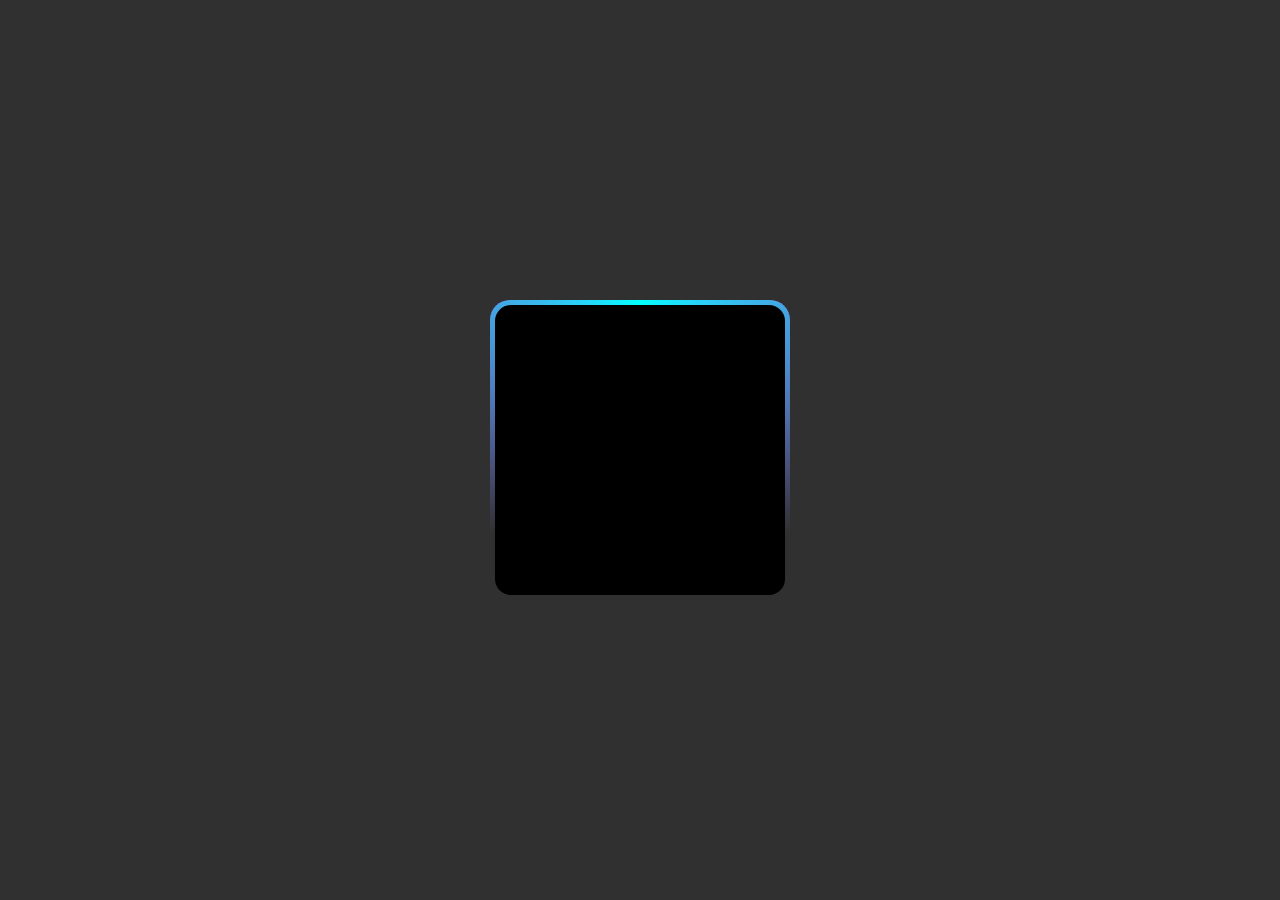
<file: html/animaltkeret/index.html>
<!DOCTYPE html>
<html lang="hu">
<head>
    <meta charset="UTF-8">
    <meta http-equiv="X-UA-Compatible" content="IE=edge">
    <meta name="viewport" content="width=device-width, initial-scale=1.0">
    <link rel="stylesheet" href="style.css">
    <title>Document</title>
</head>
    <body>
        <div class="box">
            <span>
                
            </span>
        </div>
    </body>
</html>
</file>
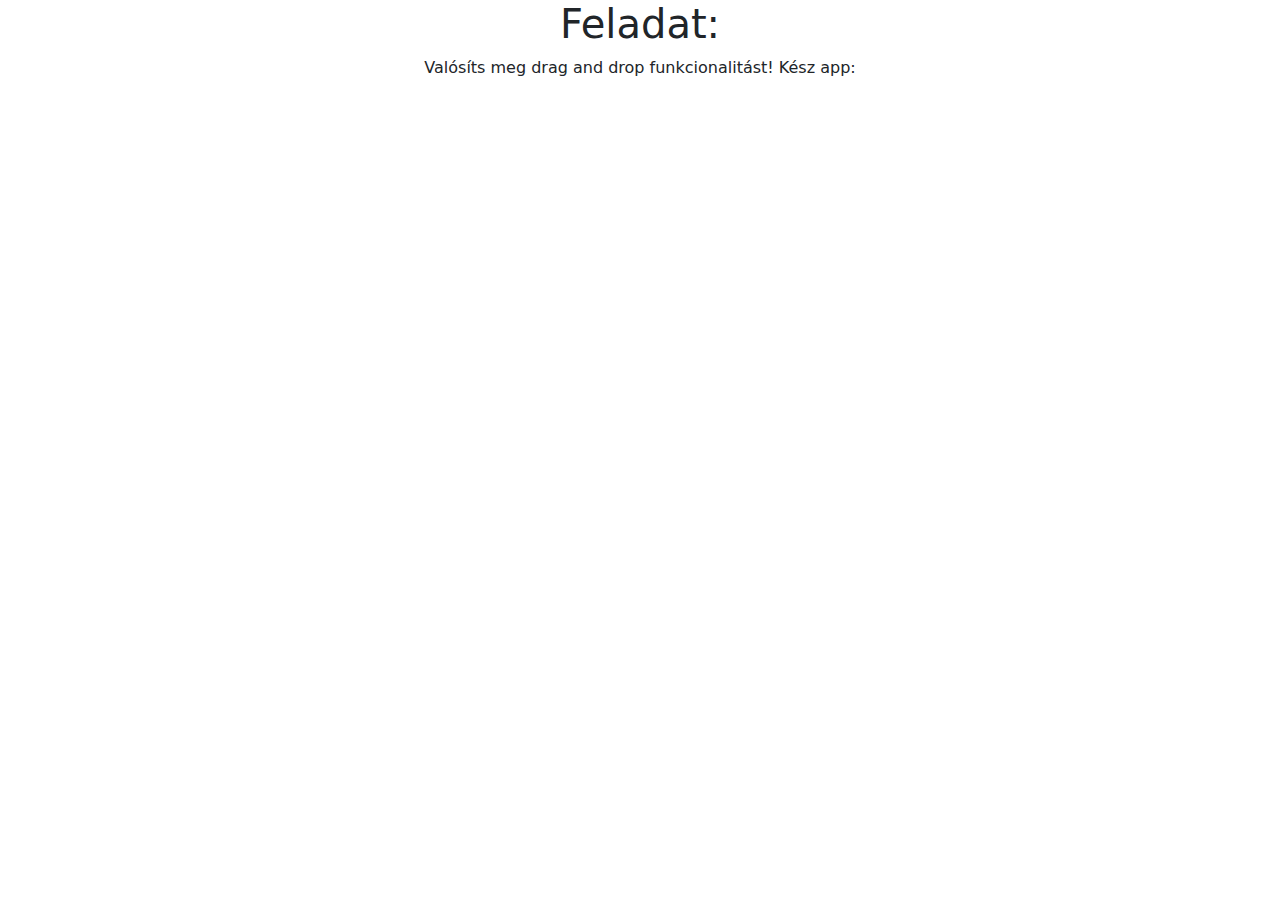
<file: html/dobozok/index.html>
<!DOCTYPE html>
<html lang="en">
  <head>
    <meta charset="UTF-8" />
    <meta http-equiv="X-UA-Compatible" content="IE=edge" />
    <meta name="viewport" content="width=device-width, initial-scale=1.0" />
    <link rel="stylesheet" href="./bootstrap.min.css" />
    <link rel="stylesheet" href="./style.css" />
    <title>Drag and drop</title>
  </head>
  <body>
    <h1 class="text-center">Feladat:</h1>
      <p class="text-center">
        Valósíts meg drag and drop funkcionalitást! Kész app:
      </p>
      <div id="drag-and-drop-app" style="height: 500px;"></div>

      <script src="./script.js"></script>
  </body>
</html>
</file>
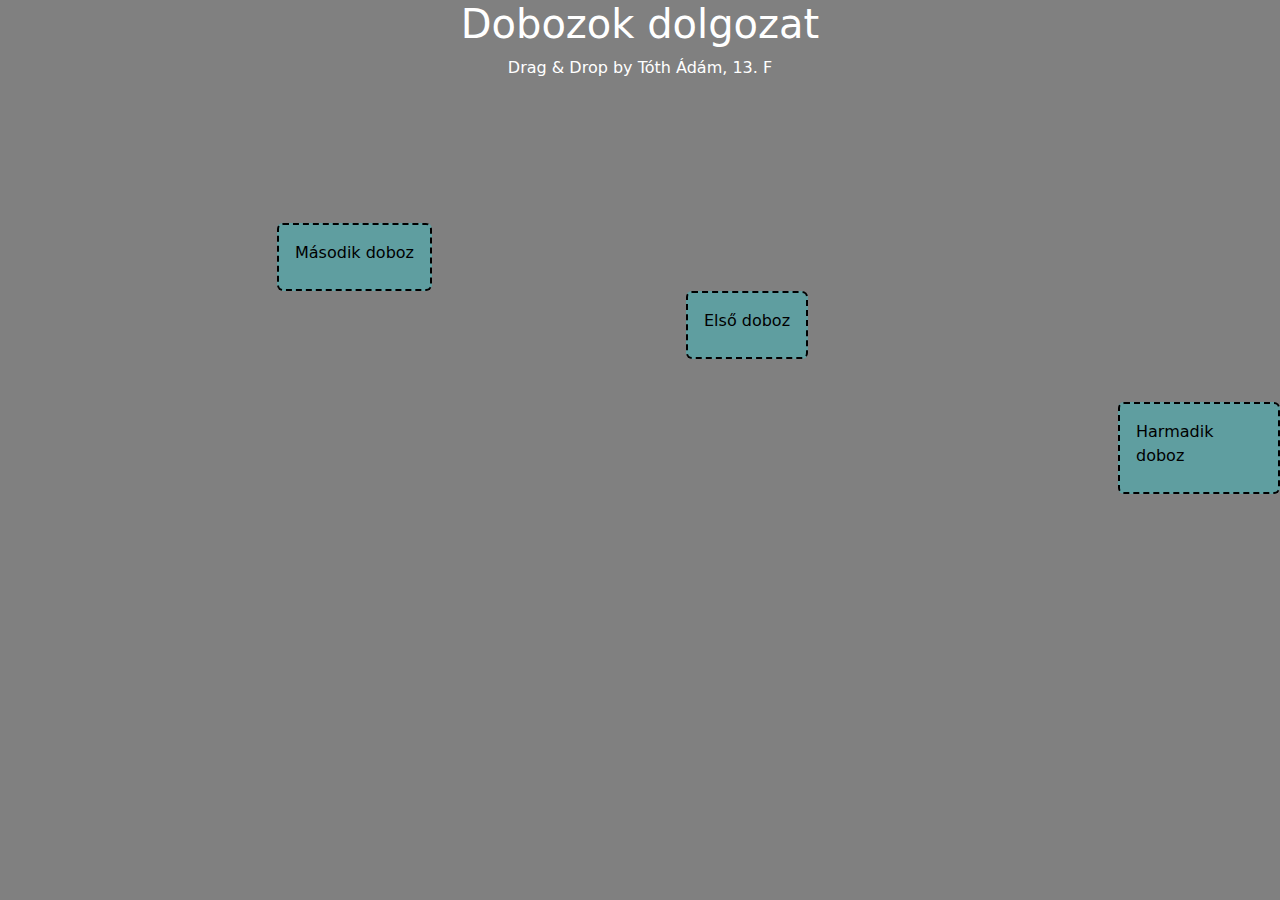
<file: html/dobozok/!dolgozat/index.html>
<!DOCTYPE html>
<html lang="en">
  <head>
    <meta charset="UTF-8" />
    <meta http-equiv="X-UA-Compatible" content="IE=edge" />
    <meta name="viewport" content="width=device-width, initial-scale=1.0" />
    <link rel="stylesheet" href="./bootstrap.min.css" />
    <link rel="stylesheet" href="./style.css" />
    <title>Drag and drop</title>
  </head>
  <body>
    <h1 class="text-center">Dobozok dolgozat</h1>
      <p class="text-center">
        Drag & Drop by Tóth Ádám, 13. F
      </p>
      <div id="drag-and-drop-app" style="height: 500px;"></div>

      <script src="./script.js"></script>
  </body>
</html>
</file>
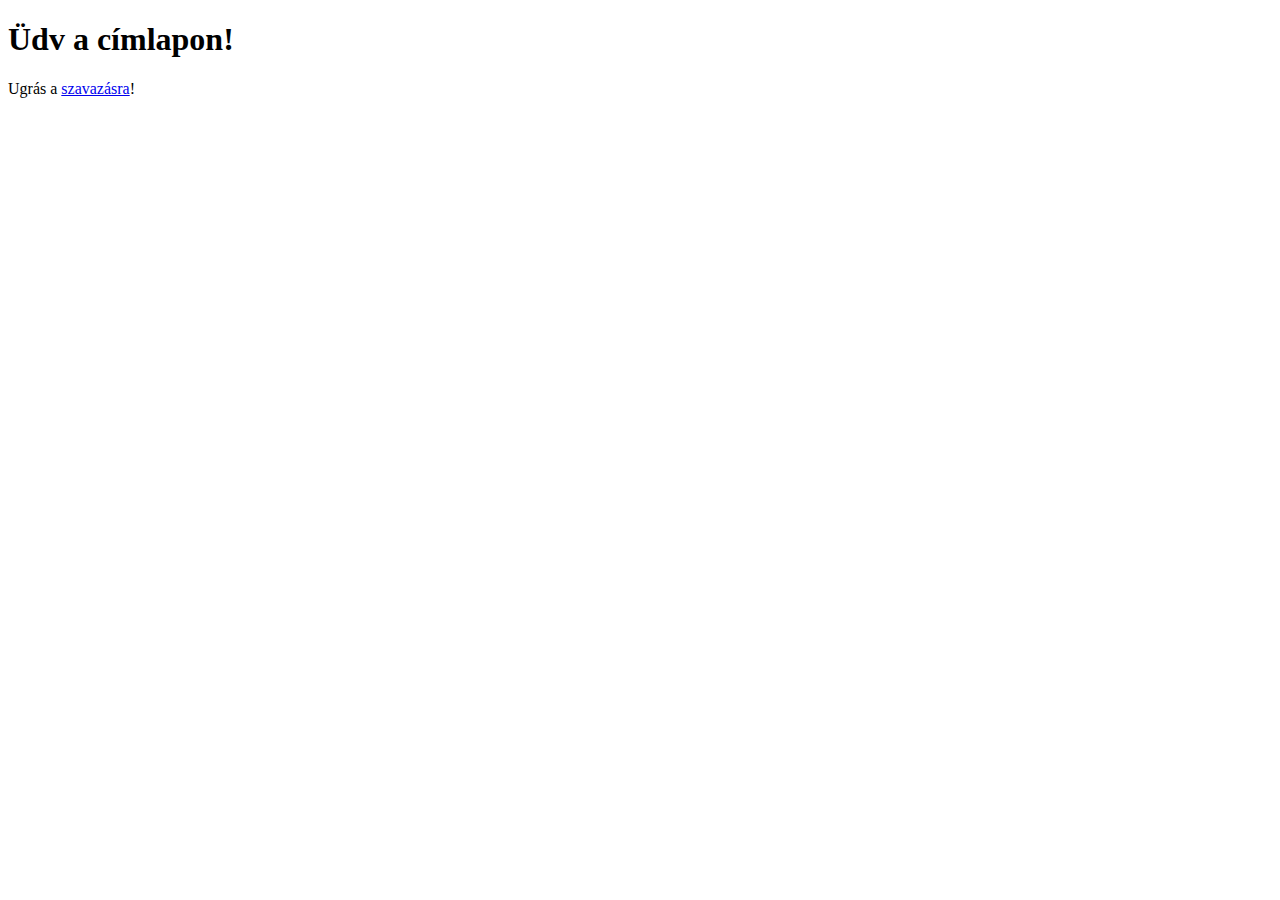
<file: PHP/szavazo/views/cimlap.html>
<!DOCTYPE html>
<html lang="hu">
<head>
    <meta charset="UTF-8">
    <meta name="viewport" content="width=device-width, initial-scale=1.0">
    <link href="https://cdn.jsdelivr.net/npm/bootstrap@5.2.3/dist/css/bootstrap.min.css" rel="stylesheet" integrity="sha384-rbsA2VBKQhggwzxH7pPCaAqO46MgnOM80zW1RWuH61DGLwZJEdK2Kadq2F9CUG65" crossorigin="anonymous">
    <title>Címlap</title>
</head>
    <body class="bg-dark">
        <div class="container text-center mt-2 text-white">
            <h1>Üdv a címlapon!</h1>
            <p>Ugrás a <a href="./szavazas" draggable="false">szavazásra</a>!</p>
        </div>
    </body>
</html>
</file>
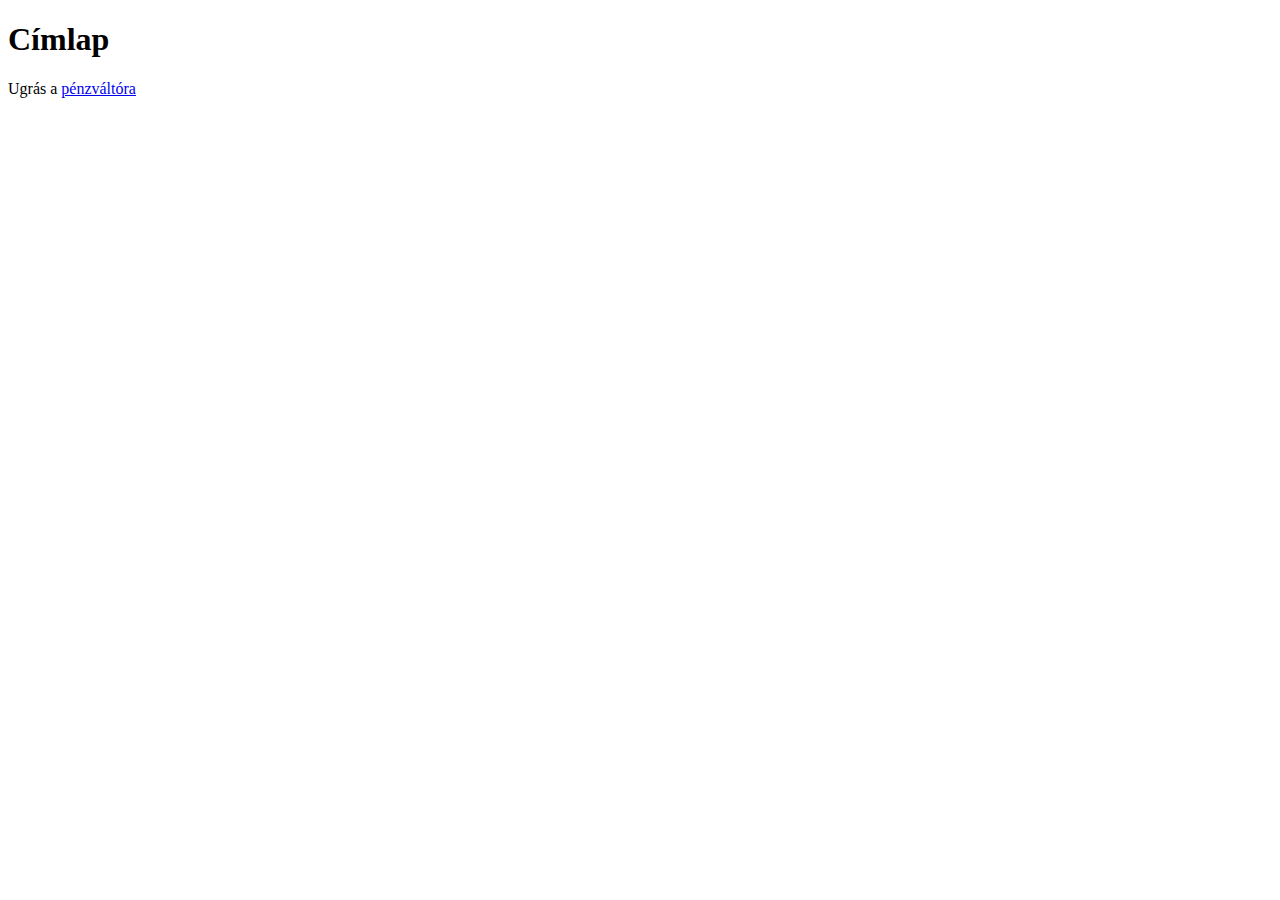
<file: PHP/13F/20240917/views/cimlap.html>
<!DOCTYPE html>
<html lang="hu">
<head>
    <meta charset="UTF-8">
    <meta name="viewport" content="width=device-width, initial-scale=1.0">
    <title>Címlap</title>
</head>
    <body>
        <h1>Címlap</h1>
        <p>Ugrás a <a href="penzvaltas">pénzváltóra</a></p>
    </body>
</html>
</file>
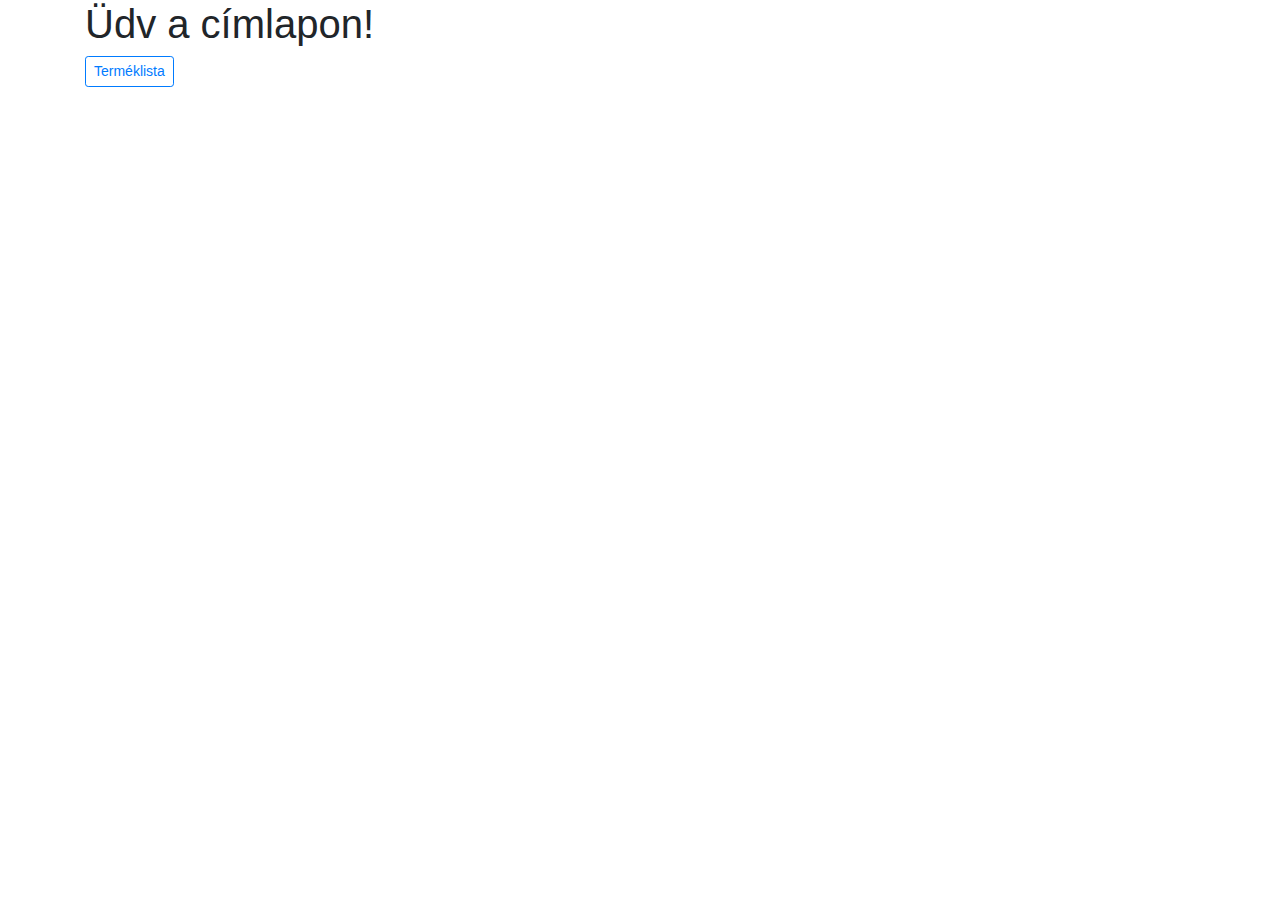
<file: PHP/13F/20240925/views/cimlap.html>
<!DOCTYPE html>
<html lang="hu">
<head>
    <meta charset="UTF-8">
    <meta name="viewport" content="width=device-width, initial-scale=1.0">
    <link rel="stylesheet" href="https://cdnjs.cloudflare.com/ajax/libs/twitter-bootstrap/4.6.0/css/bootstrap.min.css" />
    <title>Címlap</title>
</head>
    <body>
       <div class="container">
            <h1>Üdv a címlapon!</h1>
            <p><a href="./termeklista" class="btn btn-outline-primary btn-sm">Terméklista</a></p> 
       </div>
    </body>
</html>
</file>
<file: html/animaltkeret/style.css>
body {
    background-color: #303030;
    padding: 0px;
    margin: 0px;
    display: grid;
    place-items: center;
    min-height: 100vh;
    user-select: none;
}

.box {
    position: relative;
    width: 300px;
    height: 300px;
    border-radius: 20px;
    display: grid;
    place-items: center;
    overflow: hidden;
}

/*
transparent, transparent, transparent, szín
*/

.box::before {
    content: '';
    position: absolute;
    width: 500px;
    height: 500px;
    background-image: conic-gradient(magenta, transparent, transparent, magenta);
    animation: rotate 2s linear infinite;
}

.box::after {
    content: '';
    position: absolute;
    width: 500px;
    height: 500px;
    background-image: conic-gradient(cyan, transparent, transparent, cyan);
    animation: rotate 2s linear infinite;
    animation-delay: -1s;
}

.box span {
    position: absolute;
    inset: 5px;
    border-radius: 16px;
    background-color: #000000;
    z-index: 2;
}

@keyframes rotate {
    0% {
        transform: rotate(0deg);
    }
    100% {
        transform: rotate(360deg);
    }
}
</file>
<file: html/dobozok/style.css>
.not-grabbed {
    cursor: move; /* fallback if grab cursor is unsupported */
    cursor: grab;
    cursor: -moz-grab;
    cursor: -webkit-grab;
}

 /* (Optional) Apply a "closed-hand" cursor during drag operation. */
.grabbed {
    cursor: grabbing;
    cursor: -moz-grabbing;
    cursor: -webkit-grabbing;
}

.box {
    background-color: blueviolet;
    border: 2px dashed black;
    border-radius: 6px;
}
</file>
<file: html/dobozok/!dolgozat/style.css>
body {
    background-color: gray;
    color: white;
}

.not-grabbed {
    cursor: move; /* fallback if grab cursor is unsupported */
    cursor: grab;
    cursor: -moz-grab;
    cursor: -webkit-grab;
}

 /* (Optional) Apply a "closed-hand" cursor during drag operation. */
.grabbed {
    cursor: grabbing;
    cursor: -moz-grabbing;
    cursor: -webkit-grabbing;
}

.box {
    background-color: cadetblue;
    border: 2px dashed black;
    border-radius: 6px;
    color: black;
}
</file>
